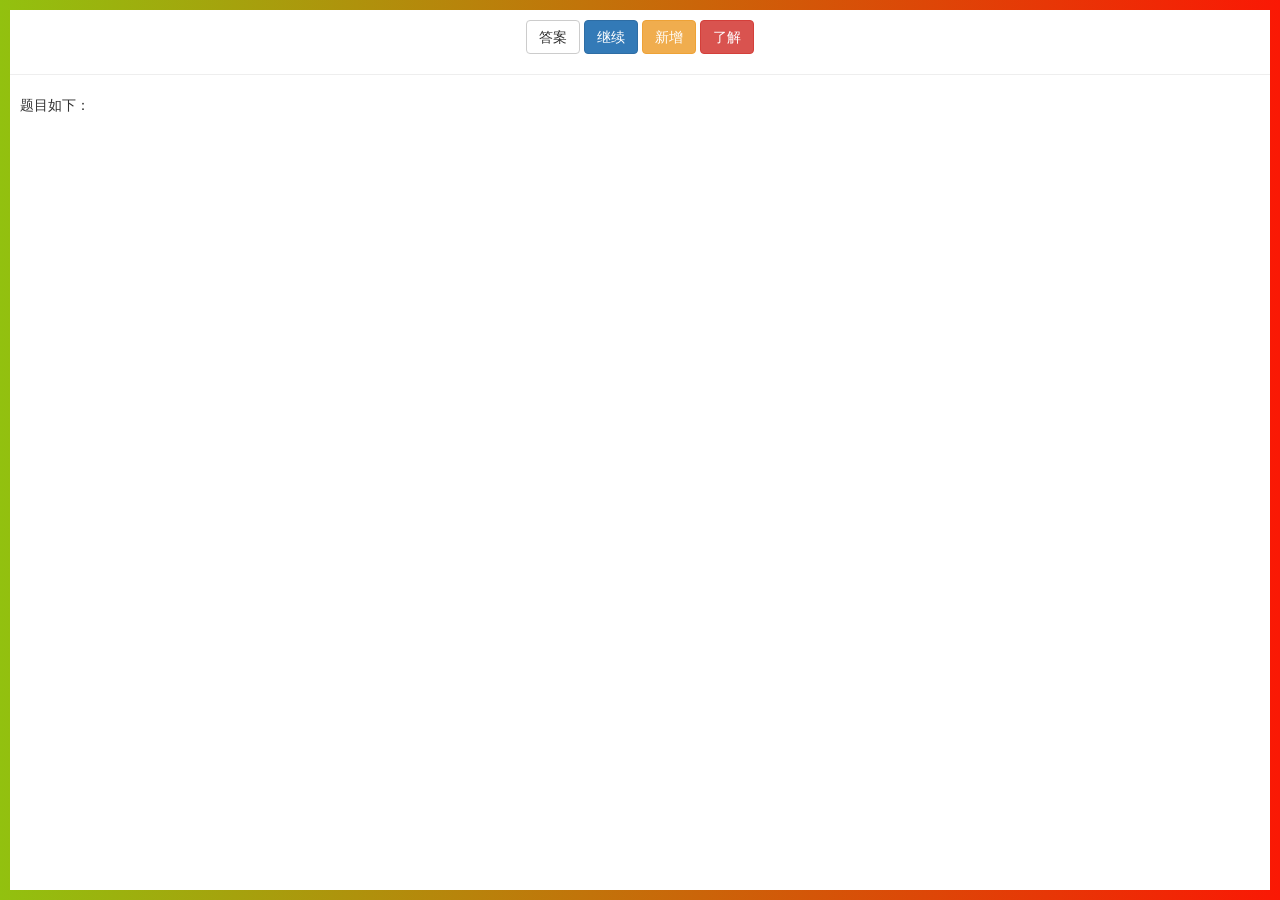
<file: admin-front/src/views/knowledge/index.html>
<!DOCTYPE html>
<html lang="zh-CN">
<head>
  <meta charset="utf-8">
  <meta http-equiv="X-UA-Compatible" content="IE=edge">
  <meta name="viewport" content="width=device-width, initial-scale=1">
  <!-- 上述3个meta标签*必须*放在最前面，任何其他内容都*必须*跟随其后！ -->
  <title>时刻学习</title>

  <!-- Bootstrap -->
  <link href="https://cdn.jsdelivr.net/npm/bootstrap@3.3.7/dist/css/bootstrap.min.css" rel="stylesheet">

  <!-- HTML5 shim 和 Respond.js 是为了让 IE8 支持 HTML5 元素和媒体查询（media queries）功能 -->
  <!-- 警告：通过 file:// 协议（就是直接将 html 页面拖拽到浏览器中）访问页面时 Respond.js 不起作用 -->
  <!--[if lt IE 9]>
  <script src="https://cdn.jsdelivr.net/npm/html5shiv@3.7.3/dist/html5shiv.min.js"></script>
  <script src="https://cdn.jsdelivr.net/npm/respond.js@1.4.2/dest/respond.min.js"></script>
  <![endif]-->
  <style>
    html{height:100%}
    body{min-height:100%}
  </style>
</head>
<body style="border:10px transparent solid;border-image:linear-gradient(to right,#92c10f,#fa1804) 1 10;">
<div style="text-align: center;padding-top: 10px;">
  <button onclick="showKey();" class="btn btn-default">答案</button>
  <button onclick="initData();"  class="btn btn-primary">继续</button>
  <button onclick="jumpToNewPage('add.html');"  class="btn btn-warning">新增</button>
  <button onclick="update();"  class="btn btn-danger">了解</button>
</div>
<hr/>
<div style="margin-top: 20px;margin-left: 10px;height:500px;overflow-y:auto;">
  <input type="hidden" id="id" value=""/>
  题目如下：<span id="content" style="color: #e9160c;font-weight: bolder;"></span><br/>
  <span style="display: none;" id="key"></span>
</div>

<!-- jQuery (Bootstrap 的所有 JavaScript 插件都依赖 jQuery，所以必须放在前边) -->
<script src="https://cdn.jsdelivr.net/npm/jquery@1.12.4/dist/jquery.min.js"></script>
<!-- 加载 Bootstrap 的所有 JavaScript 插件。你也可以根据需要只加载单个插件。 -->
<script src="https://cdn.jsdelivr.net/npm/bootstrap@3.3.7/dist/js/bootstrap.min.js"></script>
<script>
  initData();
  function showKey(){
    $("#key").css("display","");
  }
  function initData() {
    var height = $(window).height();

    $("#key").css("display","none");
    $.ajax({
      url: "http://personal2.shenzhuo.vip:20293/sys/knowledge/random",
      context: document.body,
      success: function (data) {
        try{
          var json = JSON.parse(data);
          // alert(json.content);
          var content = json.content;
          $("#content").html("");
          $("#content").html(content);
          $("#key").html("");
          $("#key").html(json.answer);
          $("#id").val("");
          $("#id").val(json.id);
        }catch (e){
          alert(e.message);
        }
      }
    });
  }

  function jumpToNewPage(url) {
    window.open("http://yhshop.natappvip.cc/views/knowledge/"+url);
  }

  function update(){
    var id = $("#id").val();
    $.ajax({
      url: "http://personal2.shenzhuo.vip:20293/sys/knowledge/updateStatus?id="+id,
      context: document.body,
      success: function (data) {
        alert("已标记，请继续!");
        initData();
      }
    });
  }
</script>
</body>
</html>
</file>
